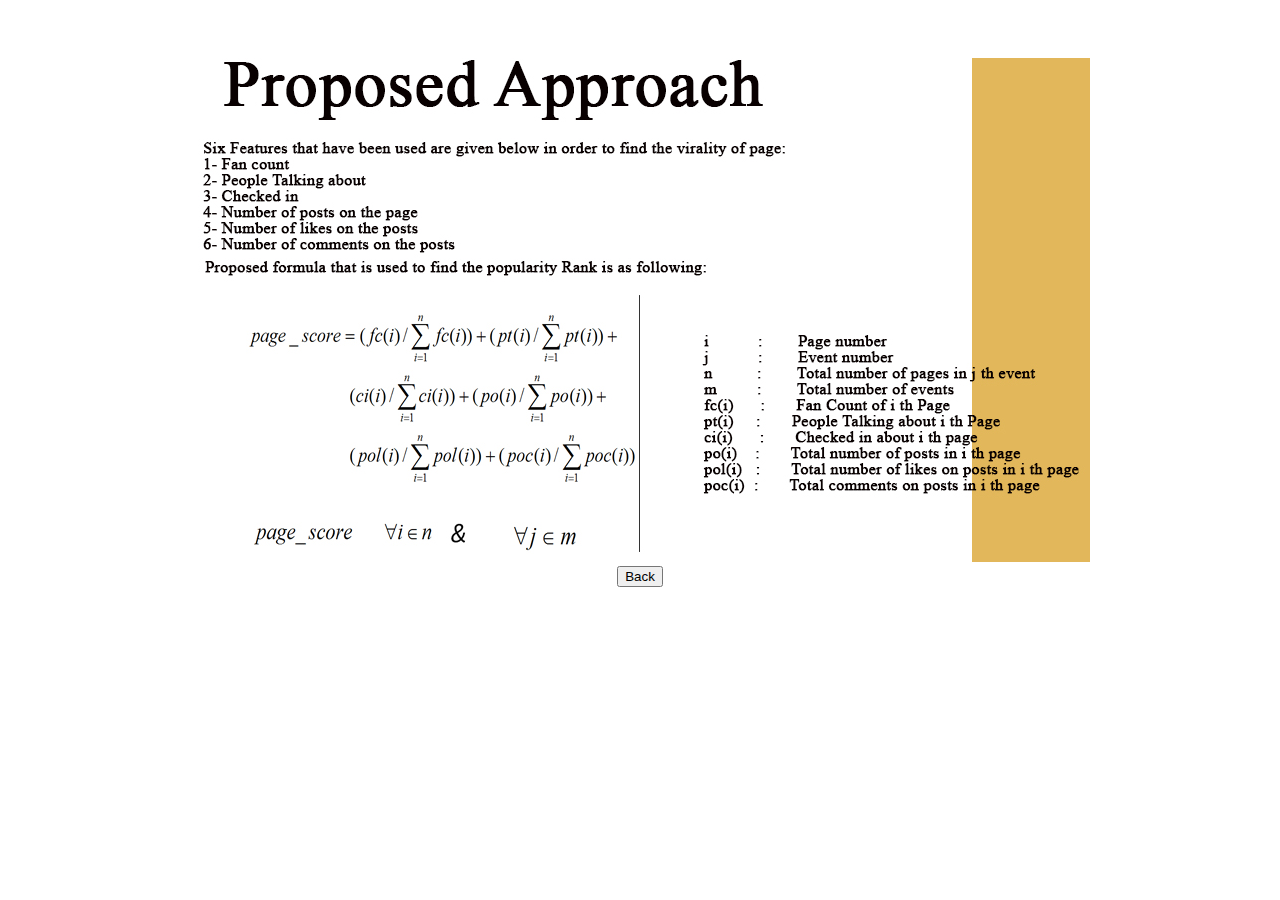
<file: Project/formula.html>
<!DOCTYPE html>
<html>
<head>
	<title>Formula</title>
</head>
<body>
<center>
<img src="formula.jpg" style="margin-top:50px" ><br>
<a href=" index.html"><button>Back</button></a>
</center>

</body>
</html>
</file>
